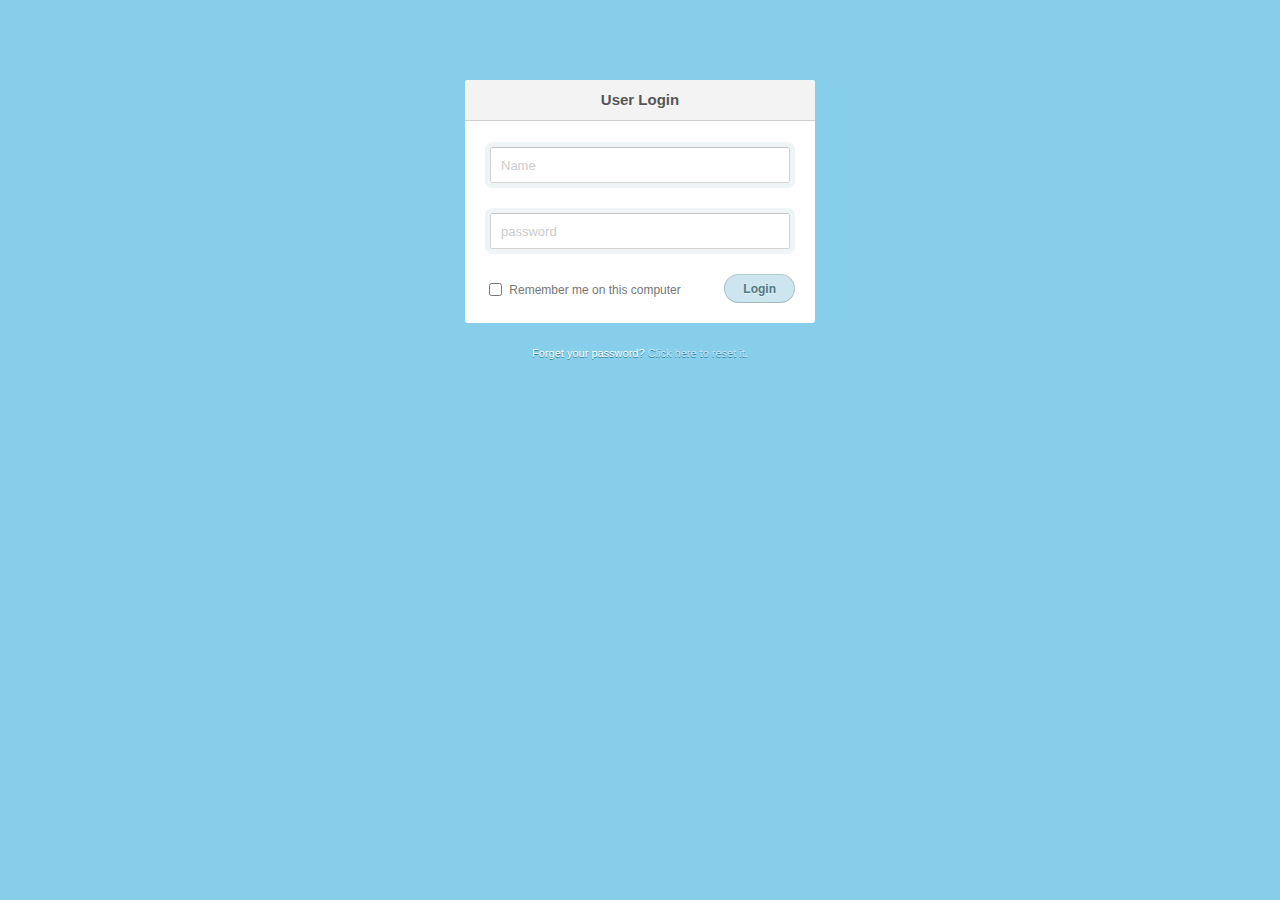
<file: Project/access_login.html>
<!DOCTYPE html>
<head>
  <meta charset="utf-8">
  <meta http-equiv="X-UA-Compatible" content="IE=edge,chrome=1">
  <title>Login Form</title>
  <meta http-equiv="Content-Type" content="text/html; charset=iso-8859-1" />
  <link rel="stylesheet" href="css/style.css">
  
</head>
<body>
  <section class="container">
    <div class="login">
      <h1>User Login</h1>
        <p><input type="text" name="login" value="" placeholder="Name"></p>
        <p><input type="password" name="password" value="" placeholder="password"></p>
        <p class="remember_me">
          <label>
            <input type="checkbox" name="remember_me" id="remember_me">
            Remember me on this computer
          </label>
        </p>
        <p class="submit"><input type="submit" name="commit" value="Login"></p>
      </form>
    </div>

    <div class="login-help">
      <p>Forget your password? <a href="reset_password.html">Click here to reset it</a>.</p>
    </div>
  </section>
  
</body>
</html>
</file>
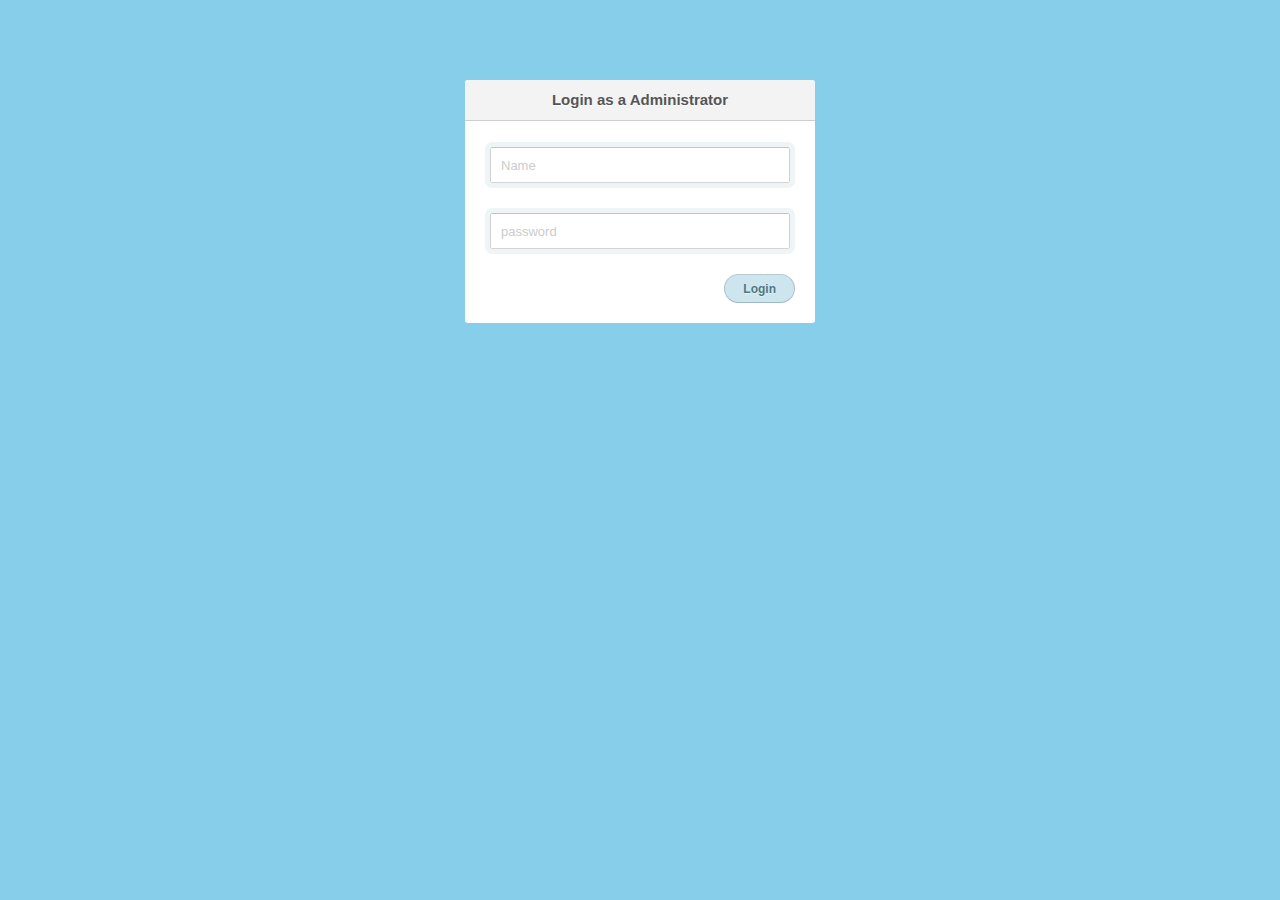
<file: Project/Admin.html>
<!DOCTYPE html>


<head>
<script>


</script>	
  <meta charset="utf-8">
  <meta http-equiv="X-UA-Compatible" content="IE=edge,chrome=1">
  <title>Admin Login Form</title>

  <meta http-equiv="Content-Type" content="text/html; charset=iso-8859-1" />
  <link rel="stylesheet" href="css/style.css">
  
</head>
<body>
  <section class="container">
    <div class="login">
      <h1>Login as a Administrator</h1>
        <p><input type="text" name="login" value="" placeholder="Name"></p>
        <p><input type="password" name="password" value="" placeholder="password"></p>
        <p class="submit"><input type="submit" name="commit" value="Login"></p>
      </form>
    </div>

  </section>
  
</body>
</html>
</file>
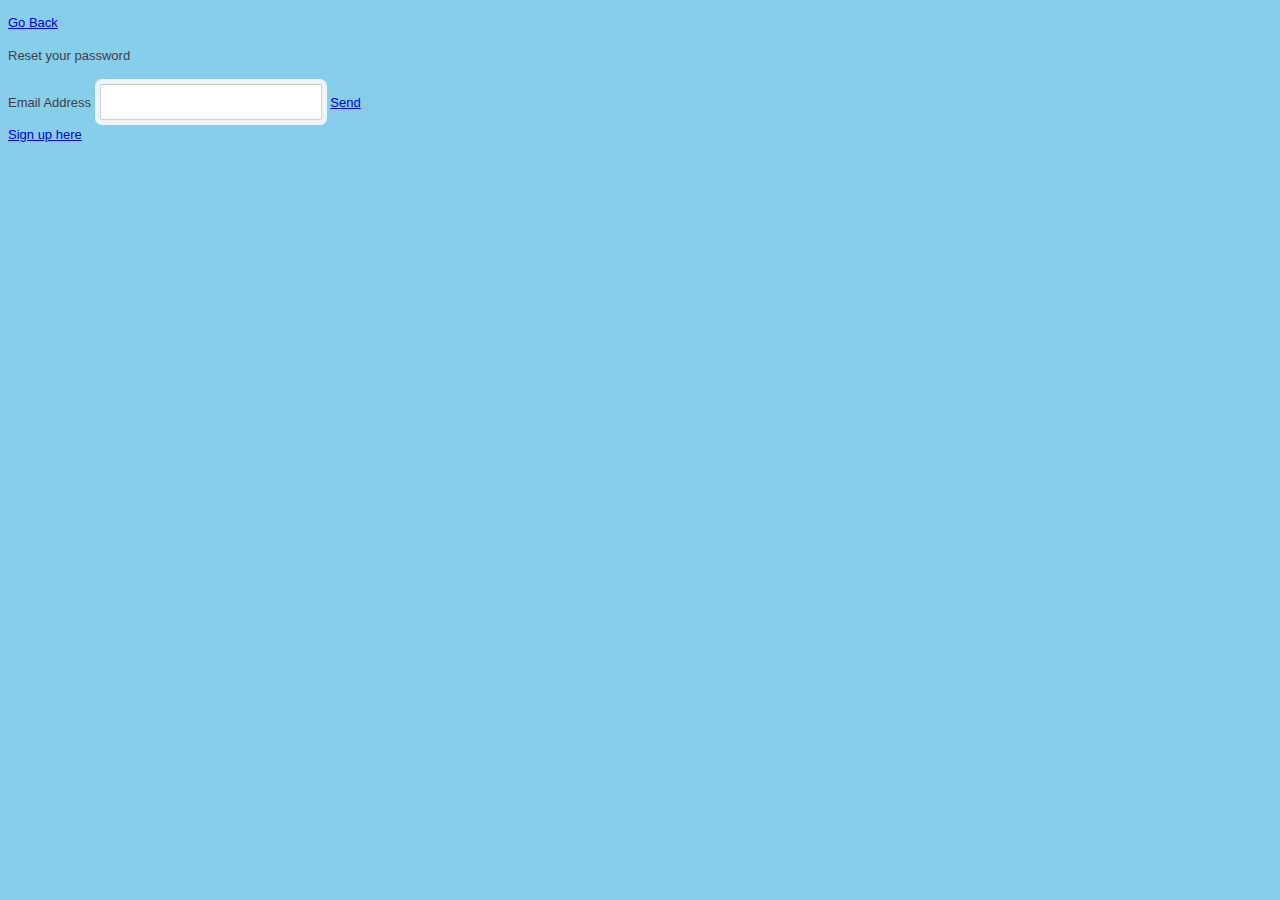
<file: Project/reset_password.html>
<!DOCTYPE html>
<html lang="en">
  <head>
  <meta charset="utf-8">
  <meta http-equiv="X-UA-Compatible" content="IE=edge,chrome=1">
  <title>Reset Password</title>
  <meta http-equiv="Content-Type" content="text/html; charset=iso-8859-1" />
  <link rel="stylesheet" href="css/style.css">
  </head>

  <body class=""> 

    <div class="navbar">
        <div class="navbar-inner">
                <ul class="nav pull-right">
                    
                </ul>
                <a  href="access_login.html"><span class="first">Go Back</span></a>
        </div>
    </div>

        <div class="row-fluid">
    <div class="dialog">
        <div class="block">
            <p class="block-heading">Reset your password</p>
            <div class="block-body">
                <form>
                    <label>Email Address</label>
                    <input type="text" class="span12"></input>
                    <a href="sent.html" class="btn btn-primary pull-right">Send</a>
                    <div class="clearfix"></div>
                </form>
            </div>
        </div>
        <a href="register.html">Sign up here</a>
    </div>
</div>
   
</body>
</html>
</file>
<file: Project/css/style.css>
body {
  font: 13px/20px 'Lucida Grande', Tahoma, Verdana, sans-serif;
  color: #404040;
  background: #87CEEB;
}

.container {
  margin: 80px auto;
  width: 640px;
}

.login {
  position: relative;
  margin: 0 auto;
  padding: 20px 20px 20px;
  width: 310px;
  background: white;
  border-radius: 3px;
  @include box-shadow(0 0 200px rgba(white, .5), 0 1px 2px rgba(black, .3));

  &:before {
    content: '';
    position: absolute;
    top: -8px; right: -8px; bottom: -8px; left: -8px;
    z-index: -1;
    background: rgba(black, .08);
    border-radius: 4px;
  }

  h1 {
    margin: -20px -20px 21px;
    line-height: 40px;
    font-size: 15px;
    font-weight: bold;
    color: #555;
    text-align: center;
    text-shadow: 0 1px white;
    background: #f3f3f3;
    border-bottom: 1px solid #cfcfcf;
    border-radius: 3px 3px 0 0;
    @include linear-gradient(top, whiteffd, #eef2f5);
    @include box-shadow(0 1px #f5f5f5);
  }

  p { margin: 20px 0 0; }
  p:first-child { margin-top: 0; }

  input[type=text], input[type=password] { width: 278px; }

  p.remember_me {
    float: left;
    line-height: 31px;

    label {
      font-size: 12px;
      color: #777;
      cursor: pointer;
    }

    input {
      position: relative;
      bottom: 1px;
      margin-right: 4px;
      vertical-align: middle;
    }
  }

  p.submit { text-align: right; }
}

.login-help {
  margin: 20px 0;
  font-size: 11px;
  color: white;
  text-align: center;
  text-shadow: 0 1px #2a85a1;

  a {
    color: #cce7fa;
    text-decoration: none;

    &:hover { text-decoration: underline; }
  }
}

:-moz-placeholder {
  color: #c9c9c9 !important;
  font-size: 13px;
}

::-webkit-input-placeholder {
  color: #ccc;
  font-size: 13px;
}

input {
  font-family: 'Lucida Grande', Tahoma, Verdana, sans-serif;
  font-size: 14px;
}

input[type=text], input[type=password] {
  margin: 5px;
  padding: 0 10px;
  width: 200px;
  height: 34px;
  color: #404040;
  background: white;
  border: 1px solid;
  border-color: #c4c4c4 #d1d1d1 #d4d4d4;
  border-radius: 2px;
  outline: 5px solid #eff4f7;
  -moz-outline-radius: 3px; // Can we get this on WebKit please?
  @include box-shadow(inset 0 1px 3px rgba(black, .12));

  &:focus {
    border-color: #7dc9e2;
    outline-color: #dceefc;
    outline-offset: 0; // WebKit sets this to -1 by default
  }
}

input[type=submit] {
  padding: 0 18px;
  height: 29px;
  font-size: 12px;
  font-weight: bold;
  color: #527881;
  text-shadow: 0 1px #e3f1f1;
  background: #cde5ef;
  border: 1px solid;
  border-color: #b4ccce #b3c0c8 #9eb9c2;
  border-radius: 16px;
  outline: 0;
  @include box-sizing(content-box); // Firefox sets this to border-box by default
  @include linear-gradient(top, #edf5f8, #cde5ef);
  @include box-shadow(inset 0 1px white, 0 1px 2px rgba(black, .15));

  &:active {
    background: #cde5ef;
    border-color: #9eb9c2 #b3c0c8 #b4ccce;
    @include box-shadow(inset 0 0 3px rgba(black, .2));
  }
}

.lt-ie9 {
  input[type=text], input[type=password] { line-height: 34px; }
}
</file>
